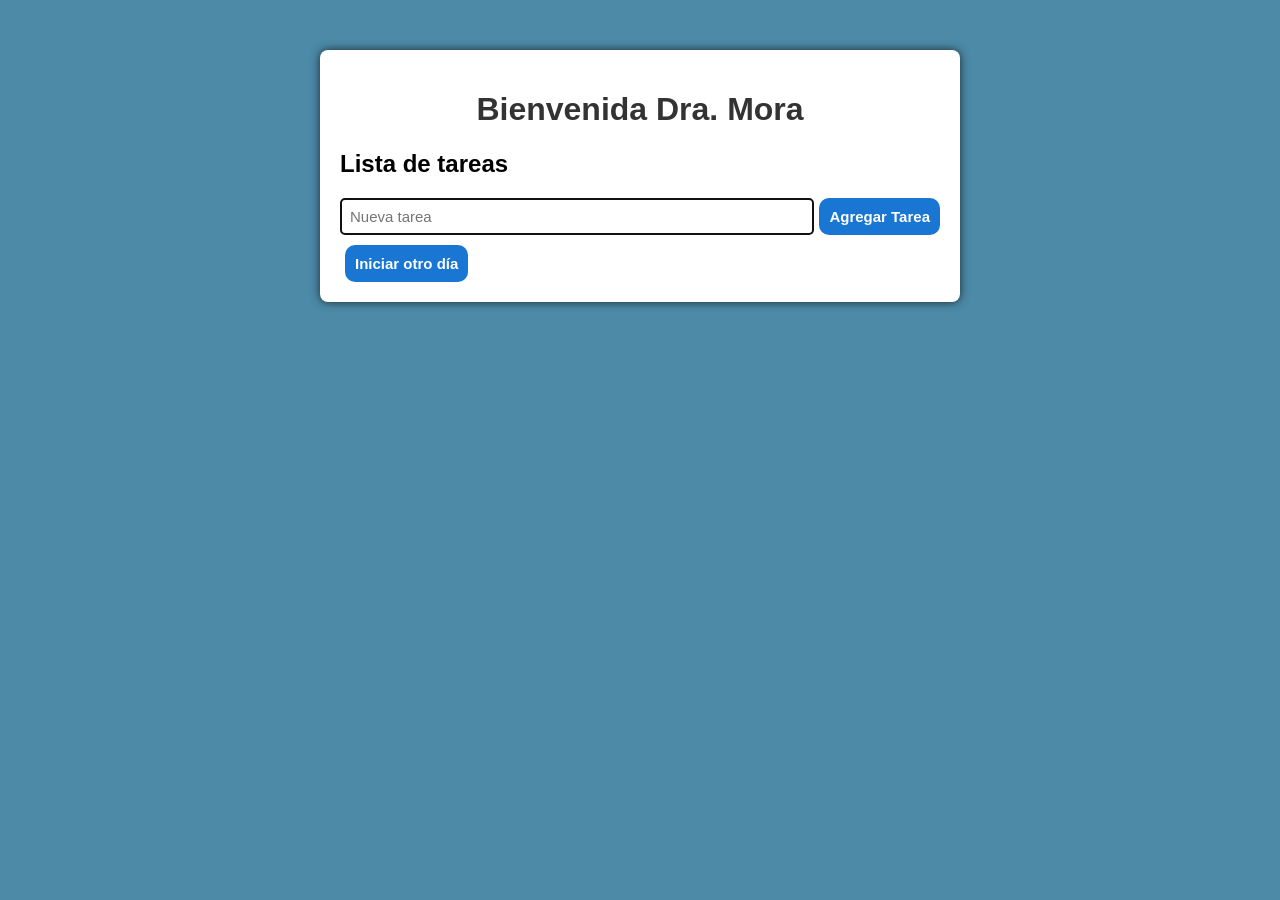
<file: tarea.html>
<!DOCTYPE html>
<html lang="es">
<head>
    <meta charset="UTF-8">
    <meta name="viewport" content="width=device-width, initial-scale=1.0">
    <title>tareas</title>
    <link rel="stylesheet" href="tarea.css">
    <link rel="stylesheet" href="https://cdnjs.cloudflare.com/ajax/libs/font-awesome/4.7.0/css/font-awesome.min.css">
</head>
<body>
    <div class="container">
        <h1>Bienvenida Dra. Mora</h1>
        <h2>Lista de tareas</h2>

        <div class="agregarTarea">
            <input type="text" id="agregarTarea" placeholder="Nueva tarea">
            <button onclick="Tarea()">Agregar Tarea</button>
        </div>
        <div class="agregarLista" id="agregarLista">

        </div>

        <button id="iniciarOtroDiaBtn" onclick="IniciarOtroDia()" disabled>Iniciar otro día</button>
    </div>
    <script src="tarea.js"></script>
</body>
</html>
</file>
<file: tarea.css>
body{
    font-family: sans-serif;
    margin: 0;
    padding: 0;
    background-color: #4c8aa7;
}
.container{
    max-width: 600px;
    margin: 50px auto;
    background-color: #fff;
    padding: 20px;
    border-radius: 8px;
    box-shadow: 0 0 10px rgba(0, 0, 0, 0.7);
}
h1{
    text-align: center;
    color: #333;
}
.tarea{
    padding: 10px;
    border-bottom: 1px solid #3d3b3b;
    display: flex;
    justify-content: space-between;
    align-items: center;
}
.tareaCompleta {
    text-decoration: line-through;
    color: #FF4E00;
}
.agregarTarea {
    margin-top: 20px;
    display: flex;
}
#iniciarOtroDiaBtn{
    margin-top: 10px;
}
#agregarTarea{
    flex: 1;
    padding: 8px;
    font-size: 15px;
    border: 2px solid #111111;
    border-radius: 5px;
}
button{
    padding: 10px;
    cursor: pointer;
    border-radius: 10px;
    border: none;
    background-color: #1976d2;
    margin-left: 5px;
    color: white;
    font-size: 15px;
    font-weight: bold;
}
.botonCompletar{
    background-color: #FF4E00;
    color: white;
    border: none;
}
</file>
